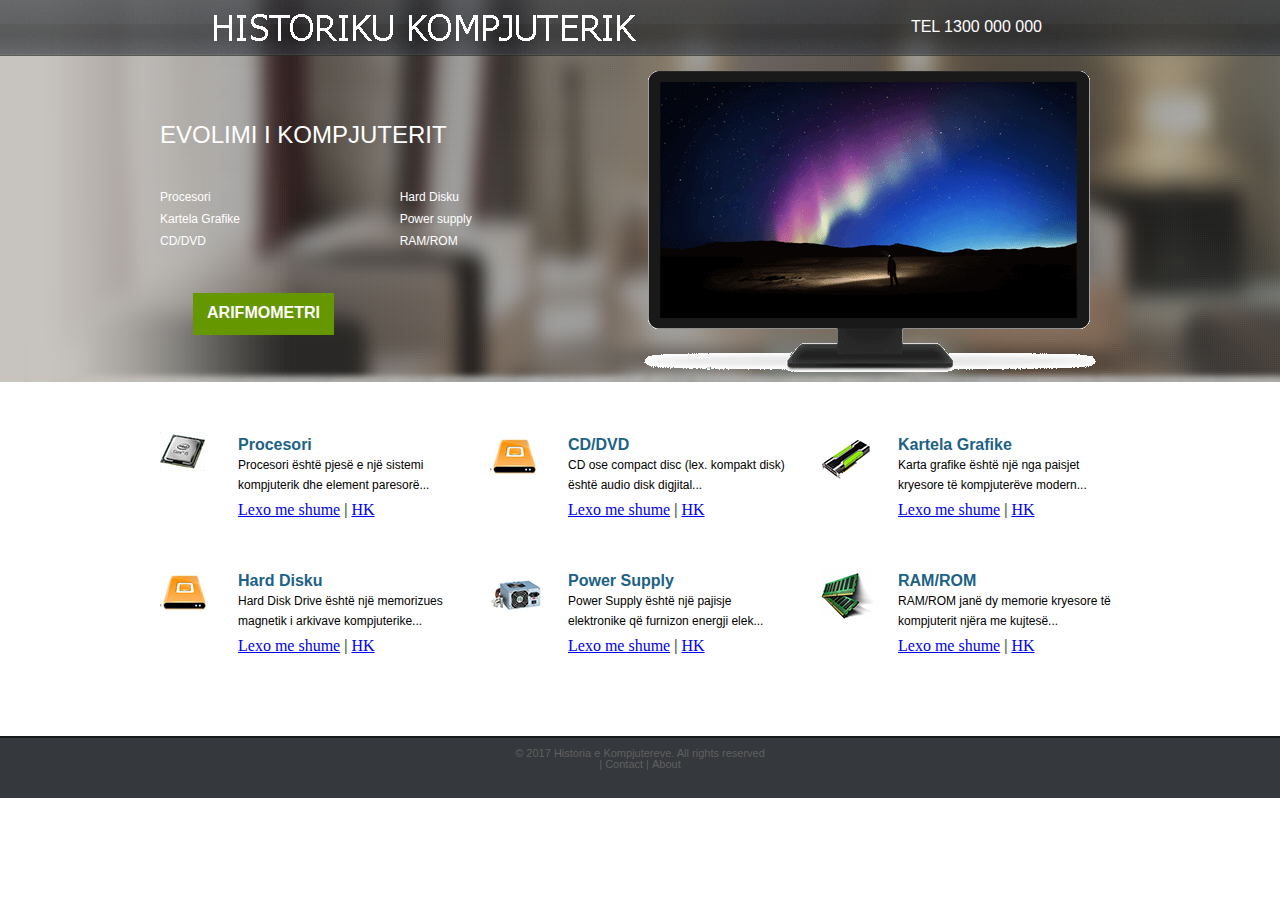
<file: Index.html>
<!DOCTYPE html>
<html>

<head>
<title> Home - Historiku i Kompjuterit</title>
<link rel="Stylesheet" type"text/css" href="reset.css">
<link rel="Stylesheet" type"style/css" href="style.css">
</head>


<body>

<header>
<div class="topbar">
<div class="container">
<h1><a href="#">Historiku i Kompjuterit</a></h1> 
<p><a href="tel:1300 000 000"> TEL 1300 000 000</a></p>
</div>
</div>
<div class="container">
<div class="text-info-wrapper">
<h2>EVOLIMI I KOMPJUTERIT</h2>
<ul> 
<li>Procesori</li>
<li>Hard Disku</li>
<li>Kartela Grafike</li>
<li>Power supply</li>
<li>CD/DVD</li>
<li>RAM/ROM</li>
</ul>
<div class="buttonboss">
<a class="Read-more" href="Arifmometri.html">ARIFMOMETRI</a>
</div>
</div>
<div class="image-info-wrapper">
<img src="images/banner_img.gif">
</div>
</div>
</header>

<section>
<div class="services-list-wrapper">
<div class="container">
<article class="service-item">
<img src="images/Procesori.jpg">
<div class="service-text-info">
<h3>Procesori</h3>
<p>Procesori është pjesë e një sistemi kompjuterik dhe element paresorë...</p>
<a href="Procesori.html">Lexo me shume</a>
|
<a href="#">HK</a>
</article>
<article class="service-item">
<img src="images/2.png">
<div class="service-text-info">
<h3>CD/DVD</h3>
<p>CD ose compact disc (lex. kompakt disk) është audio disk digjital...</p>
<a href="Cddvd.html">Lexo me shume</a>
|
<a href="#">HK</a>
</article>
<article class="service-item third">
<img src="images/3.png">
<div class="service-text-info">
<h3>Kartela Grafike</h3>
<p>Karta grafike është një nga paisjet kryesore të kompjuterëve modern...</p>
<a href="Kartela.html">Lexo me shume</a>
|
<a href="#">HK</a>
</article>
<article class="service-item">
<img src="images/4.png">
<div class="service-text-info">
<h3>Hard Disku</h3>
<p>
Hard Disk Drive është një memorizues magnetik i arkivave kompjuterike...</p>
<a href="Hdd.html">Lexo me shume</a>
|
<a href="#">HK</a>
</article>
<article class="service-item">
<img src="images/5.png">
<div class="service-text-info">
<h3>Power Supply</h3>
<p>Power Supply është një pajisje elektronike që furnizon energji elek...</p>
<a href="Powersupply.html">Lexo me shume</a>
|
<a href="#">HK</a>
</article>
<article class="service-item third">
<img src="images/6.png">
<div class="service-text-info">
<h3>RAM/ROM</h3>
<p>RAM/ROM janë dy memorie kryesore të kompjuterit njëra me kujtesë...</p>
<a href="Ramrom.html">Lexo me shume</a>
|
<a href="#">HK</a>
</article>
</div>
</div>
</div>
</section>
<div class="Footer-bg">
<div class="copyright">
<p>© 2017 Historia e Kompjutereve. All rights reserved</p>
|
<a class="Contact" href="#">Contact </a>
|
<a class="About" href="#">About </a>
</div>
</div>
</div>







</body>



</html>
</file>
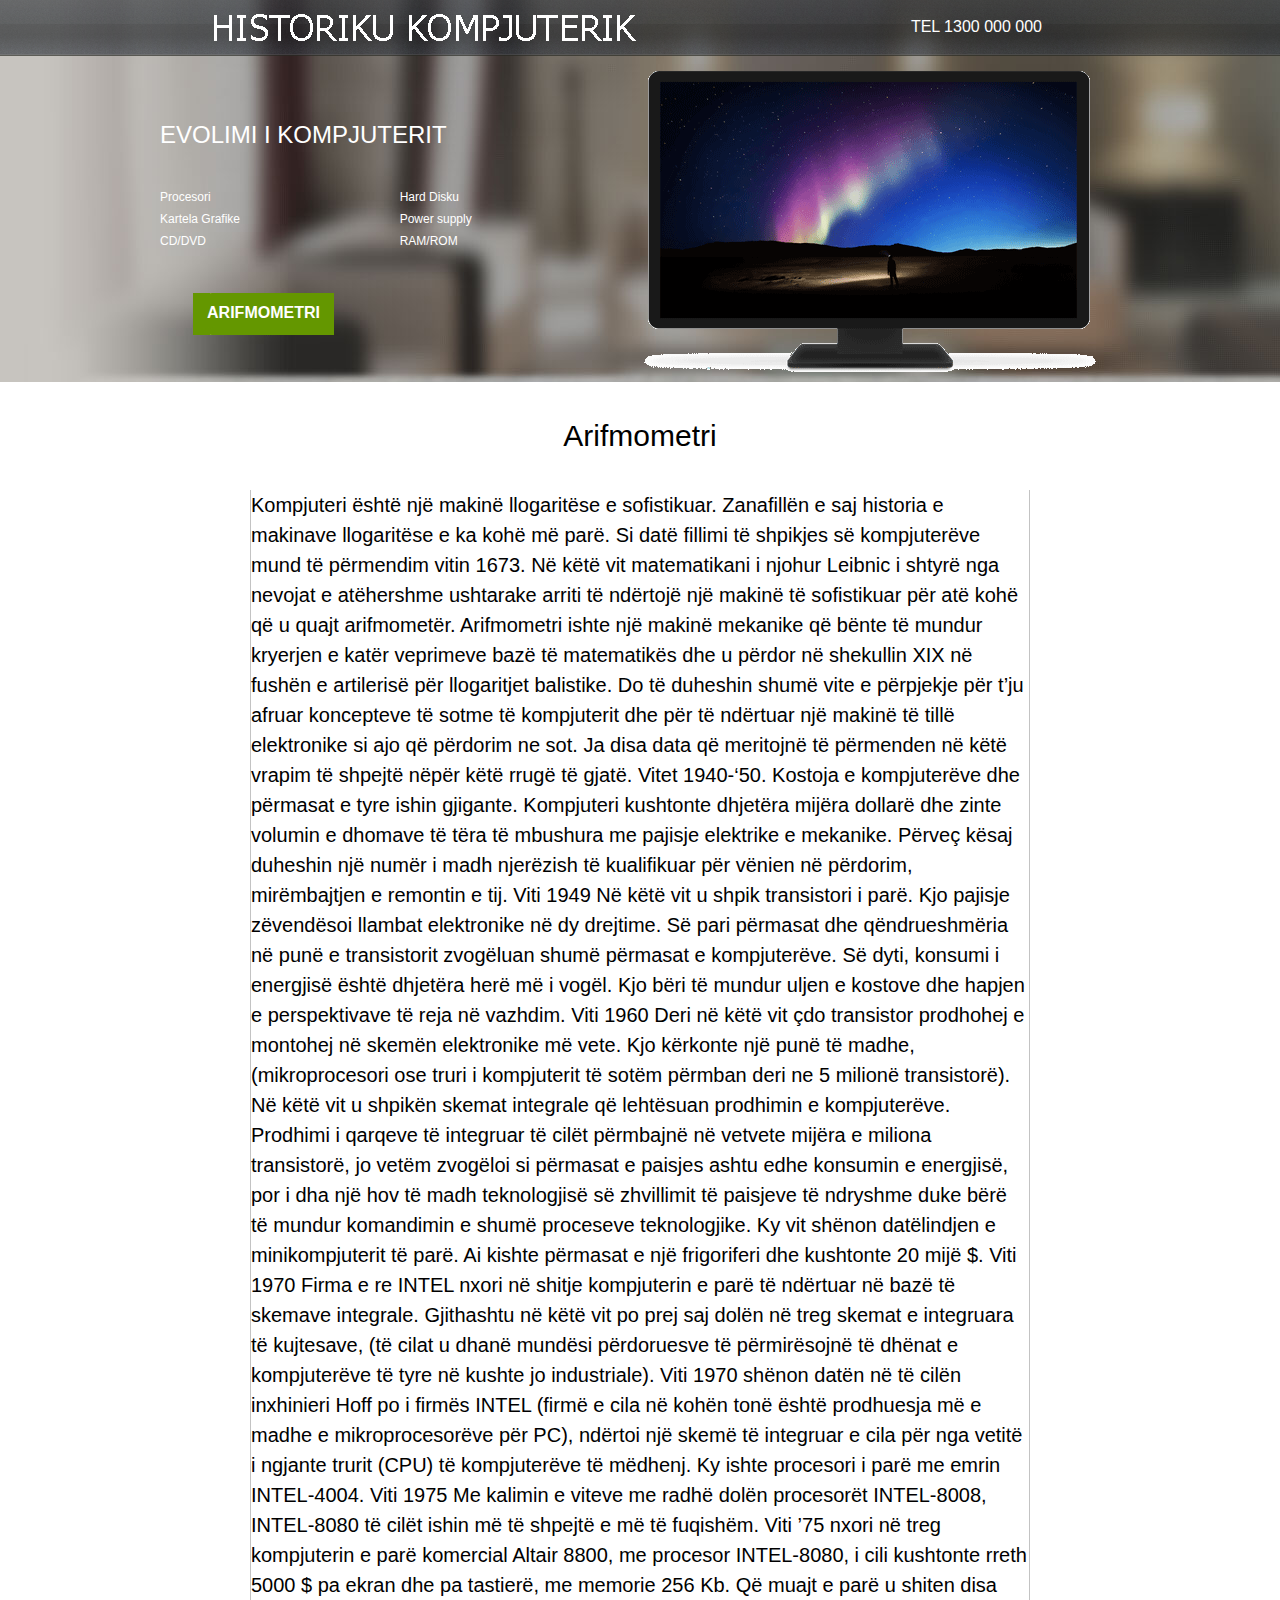
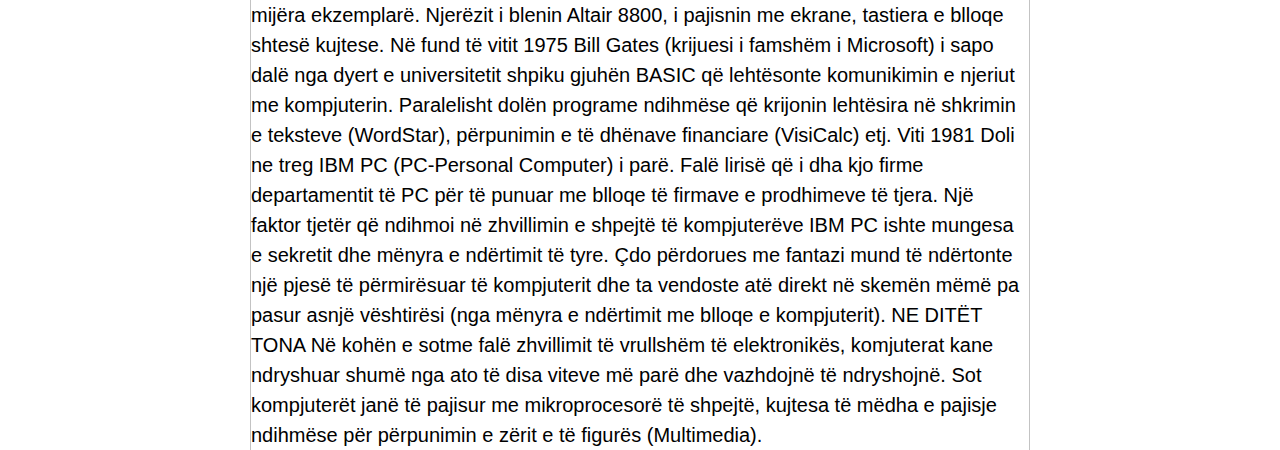
<file: Arifmometri.html>
<!DOCTYPE html>
<html>

<head>
<title> Arifmometri - Historiku i Kompjuterit</title>
<link rel="Stylesheet" type"text/css" href="reset.css">
<link rel="Stylesheet" type"style/css" href="style.css">
</head>


<body>

<header>
<div class="topbar">
<div class="container">
<h1><a href="#">Historiku i Kompjuterit</a></h1> 
<p><a href="tel:1300 000 000"> TEL 1300 000 000</a></p>
</div>
</div>
<div class="container">
<div class="text-info-wrapper">
<h2>EVOLIMI I KOMPJUTERIT</h2>
<ul> 
<li>Procesori</li>
<li>Hard Disku</li>
<li>Kartela Grafike</li>
<li>Power supply</li>
<li>CD/DVD</li>
<li>RAM/ROM</li>
</ul>
<div class="buttonboss">
<a class="Read-more" href="#">ARIFMOMETRI</a>
</div>
</div>
<div class="image-info-wrapper">
<img src="images/banner_img.gif">
</div>
</div>
</header>
<div class="Teksti">
<b><p>Arifmometri</p></b>
</div>
<div class="Tes">
<p>Kompjuteri është një makinë llogaritëse e sofistikuar. Zanafillën e saj historia e makinave llogaritëse e ka kohë më parë. Si datë fillimi të shpikjes së kompjuterëve mund të përmendim vitin 1673. Në këtë vit matematikani i njohur Leibnic i shtyrë nga nevojat e atëhershme ushtarake arriti të ndërtojë një makinë të sofistikuar për atë kohë që u quajt arifmometër. Arifmometri ishte një makinë mekanike që bënte të mundur kryerjen e katër veprimeve bazë të matematikës dhe u përdor në shekullin XIX në fushën e artilerisë për llogaritjet balistike. Do të duheshin shumë vite e përpjekje për t’ju afruar koncepteve të sotme të kompjuterit dhe për të ndërtuar një makinë të tillë elektronike si ajo që përdorim ne sot. Ja disa data që meritojnë të përmenden në këtë vrapim të shpejtë nëpër këtë rrugë të gjatë.
Vitet 1940-‘50. Kostoja e kompjuterëve dhe përmasat e tyre ishin gjigante. Kompjuteri kushtonte dhjetëra mijëra dollarë dhe zinte volumin e dhomave të tëra të mbushura me pajisje elektrike e mekanike. Përveç kësaj duheshin një numër i madh njerëzish të kualifikuar për vënien në përdorim, mirëmbajtjen e remontin e tij. Viti 1949 Në këtë vit u shpik transistori i parë. Kjo pajisje zëvendësoi llambat elektronike në dy drejtime. Së pari përmasat dhe qëndrueshmëria në punë e transistorit zvogëluan shumë përmasat e kompjuterëve. Së dyti, konsumi i energjisë është dhjetëra herë më i vogël. Kjo bëri të mundur uljen e kostove dhe hapjen e perspektivave të reja në vazhdim.
Viti 1960 Deri në këtë vit çdo transistor prodhohej e montohej në skemën elektronike më vete. Kjo kërkonte një punë të madhe, (mikroprocesori ose truri i kompjuterit të sotëm përmban deri ne 5 milionë transistorë). Në këtë vit u shpikën skemat integrale që lehtësuan prodhimin e kompjuterëve. Prodhimi i qarqeve të integruar të cilët përmbajnë në vetvete mijëra e miliona transistorë, jo vetëm zvogëloi si përmasat e paisjes ashtu edhe konsumin e energjisë, por i dha një hov të madh teknologjisë së zhvillimit të paisjeve të ndryshme duke bërë të mundur komandimin e shumë proceseve teknologjike. Ky vit shënon datëlindjen e minikompjuterit të parë. Ai kishte përmasat e një frigoriferi dhe kushtonte 20 mijë $.
Viti 1970 Firma e re INTEL nxori në shitje kompjuterin e parë të ndërtuar në bazë të skemave integrale. Gjithashtu në këtë vit po prej saj dolën në treg skemat e integruara të kujtesave, (të cilat u dhanë mundësi përdoruesve të përmirësojnë të dhënat e kompjuterëve të tyre në kushte jo industriale). Viti 1970 shënon datën në të cilën inxhinieri Hoff po i firmës INTEL (firmë e cila në kohën tonë është prodhuesja më e madhe e mikroprocesorëve për PC), ndërtoi një skemë të integruar e cila për nga vetitë i ngjante trurit (CPU) të kompjuterëve të mëdhenj. Ky ishte procesori i parë me emrin INTEL-4004. Viti 1975 Me kalimin e viteve me radhë dolën procesorët INTEL-8008, INTEL-8080 të cilët ishin më të shpejtë e më të fuqishëm. Viti ’75 nxori në treg kompjuterin e parë komercial Altair 8800, me procesor INTEL-8080, i cili kushtonte rreth 5000 $ pa ekran dhe pa tastierë, me memorie 256 Kb. Që muajt e parë u shiten disa mijëra ekzemplarë. Njerëzit i blenin Altair 8800, i pajisnin me ekrane, tastiera e blloqe shtesë kujtese. Në fund të vitit 1975 Bill Gates (krijuesi i famshëm i Microsoft) i sapo dalë nga dyert e universitetit shpiku gjuhën BASIC që lehtësonte komunikimin e njeriut me kompjuterin. Paralelisht dolën programe ndihmëse që krijonin lehtësira në shkrimin e teksteve (WordStar), përpunimin e të dhënave financiare (VisiCalc) etj.
Viti 1981 Doli ne treg IBM PC (PC-Personal Computer) i parë. Falë lirisë që i dha kjo firme departamentit të PC për të punuar me blloqe të firmave e prodhimeve të tjera. Një faktor tjetër që ndihmoi në zhvillimin e shpejtë të kompjuterëve IBM PC ishte mungesa e sekretit dhe mënyra e ndërtimit të tyre. Çdo përdorues me fantazi mund të ndërtonte një pjesë të përmirësuar të kompjuterit dhe ta vendoste atë direkt në skemën mëmë pa pasur asnjë vështirësi (nga mënyra e ndërtimit me blloqe e kompjuterit). NE DITËT TONA Në kohën e sotme falë zhvillimit të vrullshëm të elektronikës, komjuterat kane ndryshuar shumë nga ato të disa viteve më parë dhe vazhdojnë të ndryshojnë. Sot kompjuterët janë të pajisur me mikroprocesorë të shpejtë, kujtesa të mëdha e pajisje ndihmëse për përpunimin e zërit e të figurës (Multimedia).</p>

</div>


</body>




</div>

</html>
</file>
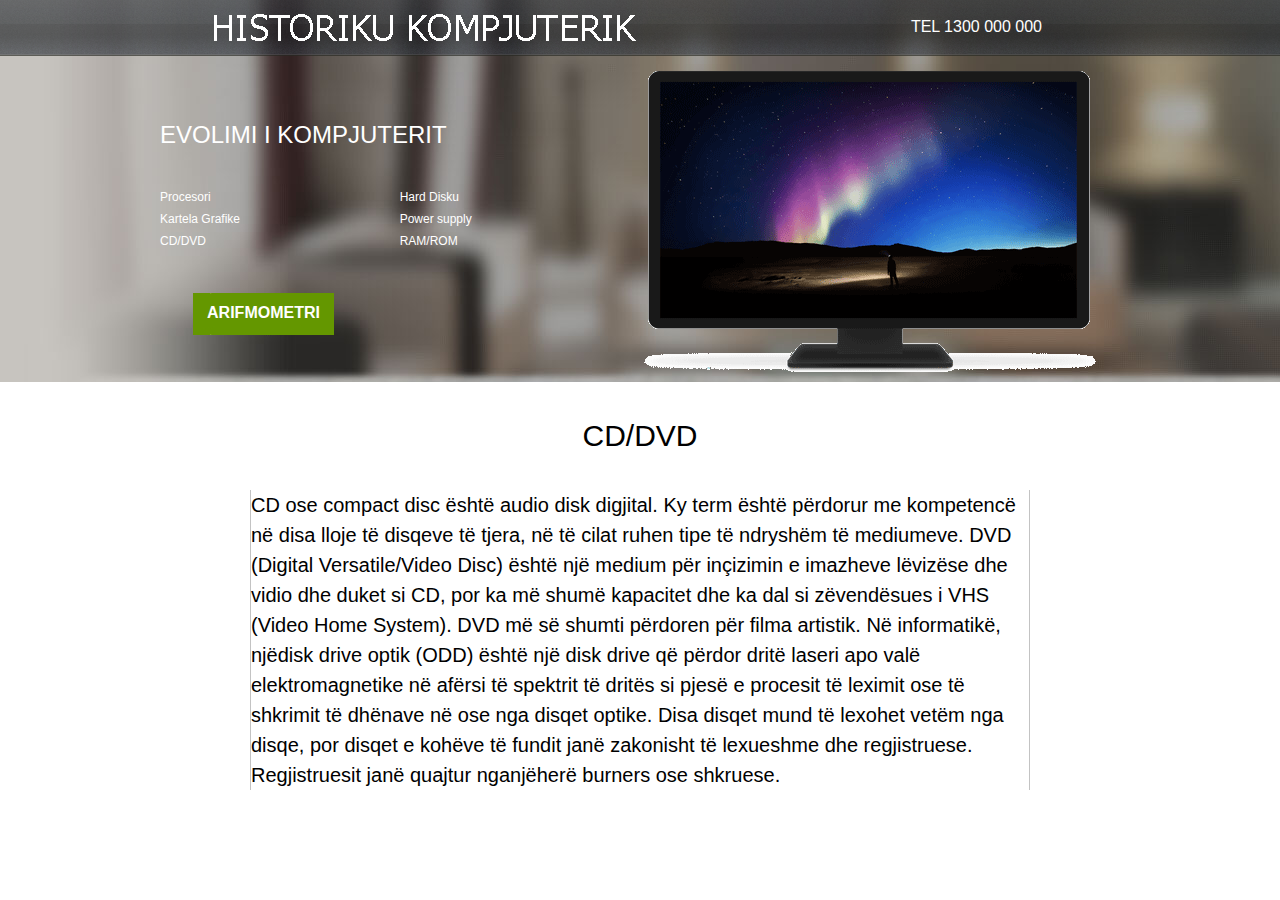
<file: Cddvd.html>
<!DOCTYPE html>
<html>

<head>
<title> CD/DVD - Historiku i Kompjuterit</title>
<link rel="Stylesheet" type"text/css" href="reset.css">
<link rel="Stylesheet" type"style/css" href="style.css">
</head>


<body>

<header>
<div class="topbar">
<div class="container">
<h1><a href="#">Historiku i Kompjuterit</a></h1> 
<p><a href="tel:1300 000 000"> TEL 1300 000 000</a></p>
</div>
</div>
<div class="container">
<div class="text-info-wrapper">
<h2>EVOLIMI I KOMPJUTERIT</h2>
<ul> 
<li>Procesori</li>
<li>Hard Disku</li>
<li>Kartela Grafike</li>
<li>Power supply</li>
<li>CD/DVD</li>
<li>RAM/ROM</li>
</ul>
<div class="buttonboss">
<a class="Read-more" href="#">ARIFMOMETRI</a>
</div>
</div>
<div class="image-info-wrapper">
<img src="images/banner_img.gif">
</div>
</div>
</header>
<div class="Teksti">
<b><p>CD/DVD</p></b>
</div>
<div class="Tes">
<p>CD ose compact disc është audio disk digjital. Ky term është përdorur me kompetencë në disa lloje të disqeve të tjera, në të cilat ruhen tipe të ndryshëm të mediumeve.
DVD (Digital Versatile/Video Disc) është një medium për inçizimin e imazheve lëvizëse dhe vidio dhe duket si CD, por ka më shumë kapacitet dhe ka dal si zëvendësues i VHS (Video Home System). DVD më së shumti përdoren për filma artistik.
Në informatikë, njëdisk drive optik (ODD) është një disk drive që përdor dritë laseri apo valë elektromagnetike në afërsi të spektrit të dritës si pjesë e procesit të leximit ose të shkrimit të dhënave në ose nga disqet optike. Disa disqet mund të lexohet vetëm nga disqe, por disqet e kohëve të fundit janë zakonisht të lexueshme dhe regjistruese. Regjistruesit janë quajtur nganjëherë burners ose shkruese.</p>

</div>


</body>




</div>

</html>
</file>
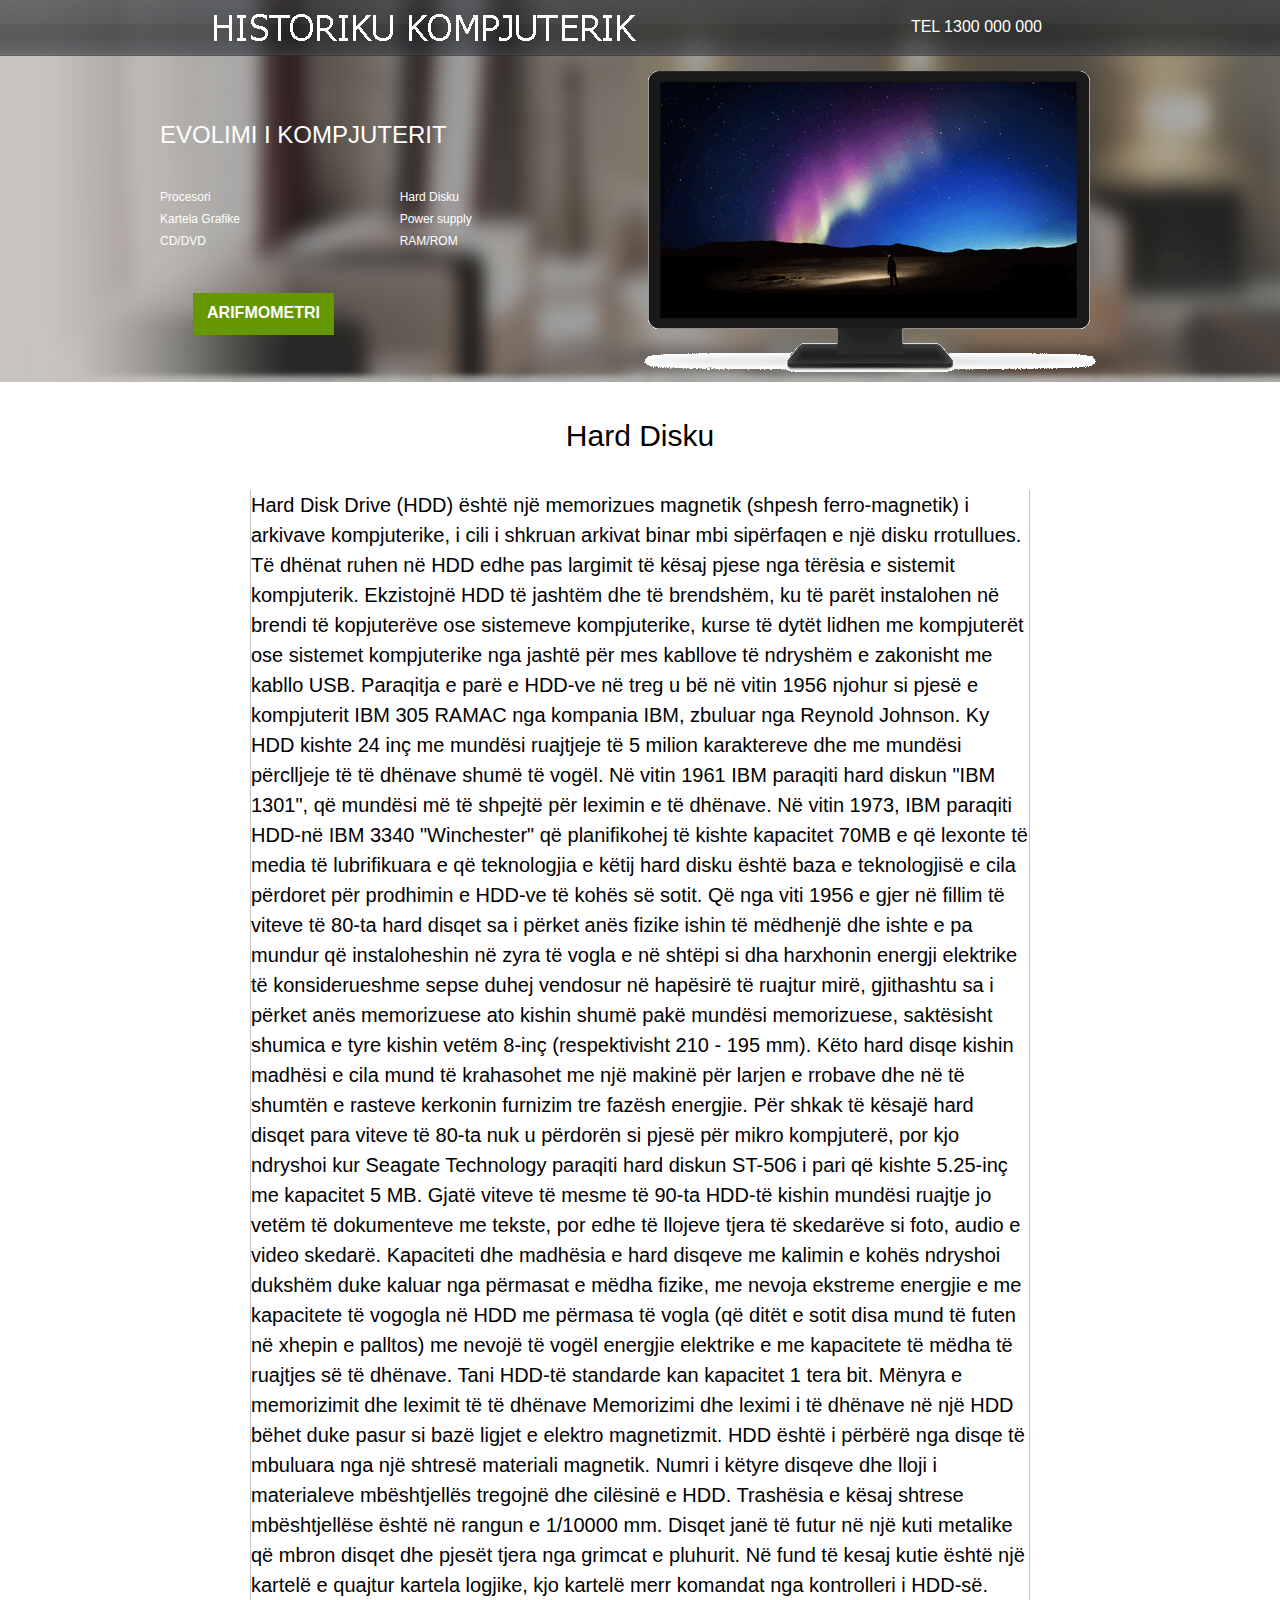
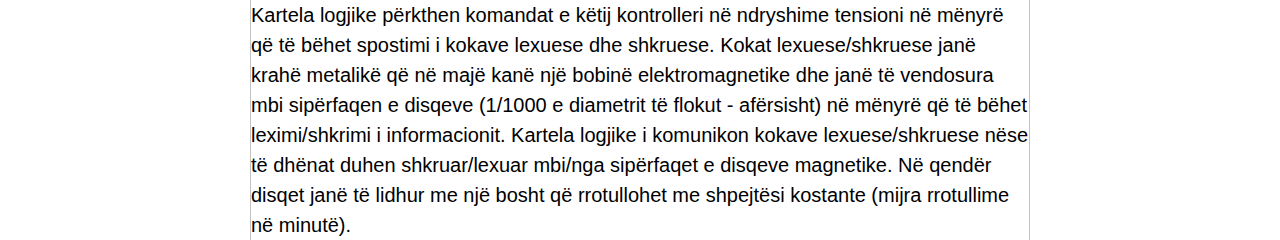
<file: Hdd.html>
<!DOCTYPE html>
<html>

<head>
<title> Hard Disk - Historiku i Kompjuterit</title>
<link rel="Stylesheet" type"text/css" href="reset.css">
<link rel="Stylesheet" type"style/css" href="style.css">
</head>


<body>

<header>
<div class="topbar">
<div class="container">
<h1><a href="#">Historiku i Kompjuterit</a></h1> 
<p><a href="tel:1300 000 000"> TEL 1300 000 000</a></p>
</div>
</div>
<div class="container">
<div class="text-info-wrapper">
<h2>EVOLIMI I KOMPJUTERIT</h2>
<ul> 
<li>Procesori</li>
<li>Hard Disku</li>
<li>Kartela Grafike</li>
<li>Power supply</li>
<li>CD/DVD</li>
<li>RAM/ROM</li>
</ul>
<div class="buttonboss">
<a class="Read-more" href="#">ARIFMOMETRI</a>
</div>
</div>
<div class="image-info-wrapper">
<img src="images/banner_img.gif">
</div>
</div>
</header>
<div class="Teksti">
<b><p>Hard Disku</p></b>
</div>
<div class="Tes">
<p>Hard Disk Drive (HDD) është një memorizues magnetik (shpesh ferro-magnetik) i arkivave kompjuterike, i cili i shkruan arkivat binar mbi sipërfaqen e një disku rrotullues. Të dhënat ruhen në HDD edhe pas largimit të kësaj pjese nga tërësia e sistemit kompjuterik. Ekzistojnë HDD të jashtëm dhe të brendshëm, ku të parët instalohen në brendi të kopjuterëve ose sistemeve kompjuterike, kurse të dytët lidhen me kompjuterët ose sistemet kompjuterike nga jashtë për mes kabllove të ndryshëm e zakonisht me kabllo USB.
Paraqitja e parë e HDD-ve në treg u bë në vitin 1956 njohur si pjesë e kompjuterit IBM 305 RAMAC nga kompania IBM, zbuluar nga Reynold Johnson. Ky HDD kishte 24 inç me mundësi ruajtjeje të 5 milion karaktereve dhe me mundësi përclljeje të të dhënave shumë të vogël. Në vitin 1961 IBM paraqiti hard diskun "IBM 1301", që mundësi më të shpejtë për leximin e të dhënave.
Në vitin 1973, IBM paraqiti HDD-në IBM 3340 "Winchester" që planifikohej të kishte kapacitet 70MB e që lexonte të media të lubrifikuara e që teknologjia e këtij hard disku është baza e teknologjisë e cila përdoret për prodhimin e HDD-ve të kohës së sotit.
Që nga viti 1956 e gjer në fillim të viteve të 80-ta hard disqet sa i përket anës fizike ishin të mëdhenjë dhe ishte e pa mundur që instaloheshin në zyra të vogla e në shtëpi si dha harxhonin energji elektrike të konsiderueshme sepse duhej vendosur në hapësirë të ruajtur mirë, gjithashtu sa i përket anës memorizuese ato kishin shumë pakë mundësi memorizuese, saktësisht shumica e tyre kishin vetëm 8-inç (respektivisht 210 - 195 mm). Këto hard disqe kishin madhësi e cila mund të krahasohet me një makinë për larjen e rrobave dhe në të shumtën e rasteve kerkonin furnizim tre fazësh energjie. Për shkak të kësajë hard disqet para viteve të 80-ta nuk u përdorën si pjesë për mikro kompjuterë, por kjo ndryshoi kur Seagate Technology paraqiti hard diskun ST-506 i pari që kishte 5.25-inç me kapacitet 5 MB.
Gjatë viteve të mesme të 90-ta HDD-të kishin mundësi ruajtje jo vetëm të dokumenteve me tekste, por edhe të llojeve tjera të skedarëve si foto, audio e video skedarë.
Kapaciteti dhe madhësia e hard disqeve me kalimin e kohës ndryshoi dukshëm duke kaluar nga përmasat e mëdha fizike, me nevoja ekstreme energjie e me kapacitete të vogogla në HDD me përmasa të vogla (që ditët e sotit disa mund të futen në xhepin e palltos) me nevojë të vogël energjie elektrike e me kapacitete të mëdha të ruajtjes së të dhënave.
Tani HDD-të standarde kan kapacitet 1 tera bit.

<b>Mënyra e memorizimit dhe leximit të të dhënave</b>

Memorizimi dhe leximi i të dhënave në një HDD bëhet duke pasur si bazë ligjet e elektro magnetizmit. HDD është i përbërë nga disqe të mbuluara nga një shtresë materiali magnetik. Numri i këtyre disqeve dhe lloji i materialeve mbështjellës tregojnë dhe cilësinë e HDD. Trashësia e kësaj shtrese mbështjellëse është në rangun e 1/10000 mm. Disqet janë të futur në një kuti metalike që mbron disqet dhe pjesët tjera nga grimcat e pluhurit. Në fund të kesaj kutie është një kartelë e quajtur kartela logjike, kjo kartelë merr komandat nga kontrolleri i HDD-së. Kartela logjike përkthen komandat e këtij kontrolleri në ndryshime tensioni në mënyrë që të bëhet spostimi i kokave lexuese dhe shkruese. Kokat lexuese/shkruese janë krahë metalikë që në majë kanë një bobinë elektromagnetike dhe janë të vendosura mbi sipërfaqen e disqeve (1/1000 e diametrit të flokut - afërsisht) në mënyrë që të bëhet leximi/shkrimi i informacionit. Kartela logjike i komunikon kokave lexuese/shkruese nëse të dhënat duhen shkruar/lexuar mbi/nga sipërfaqet e disqeve magnetike. Në qendër disqet janë të lidhur me një bosht që rrotullohet me shpejtësi kostante (mijra rrotullime në minutë).

</p>

</div>


</body>




</div>

</html>
</file>
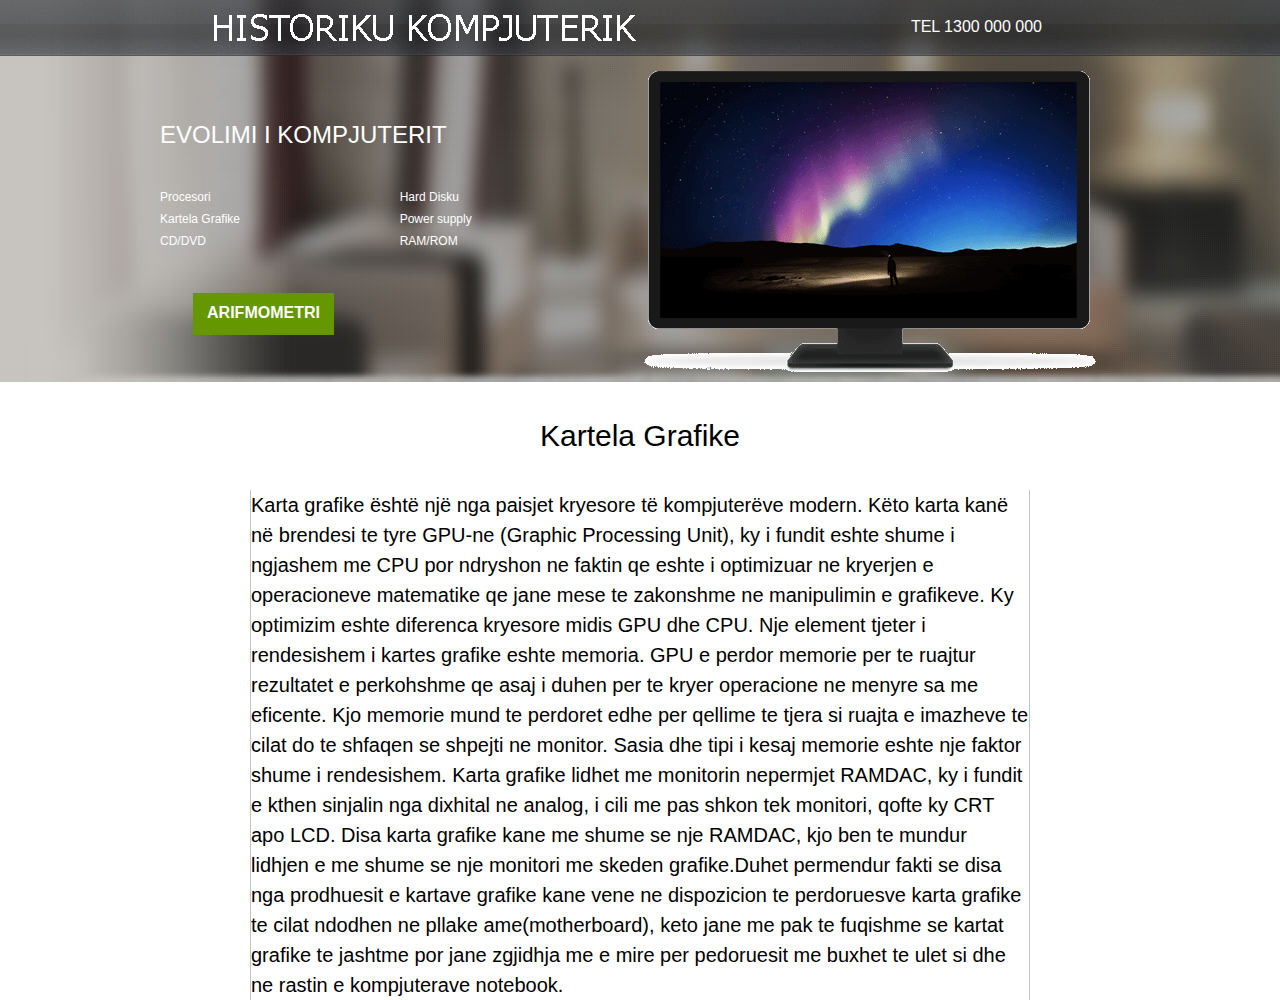
<file: Kartela.html>
<!DOCTYPE html>
<html>

<head>
<title> Kartela Grafike - Historiku i Kompjuterit</title>
<link rel="Stylesheet" type"text/css" href="reset.css">
<link rel="Stylesheet" type"style/css" href="style.css">
</head>


<body>

<header>
<div class="topbar">
<div class="container">
<h1><a href="#">Historiku i Kompjuterit</a></h1> 
<p><a href="tel:1300 000 000"> TEL 1300 000 000</a></p>
</div>
</div>
<div class="container">
<div class="text-info-wrapper">
<h2>EVOLIMI I KOMPJUTERIT</h2>
<ul> 
<li>Procesori</li>
<li>Hard Disku</li>
<li>Kartela Grafike</li>
<li>Power supply</li>
<li>CD/DVD</li>
<li>RAM/ROM</li>
</ul>
<div class="buttonboss">
<a class="Read-more" href="#">ARIFMOMETRI</a>
</div>
</div>
<div class="image-info-wrapper">
<img src="images/banner_img.gif">
</div>
</div>
</header>
<div class="Teksti">
<b><p>Kartela Grafike</p></b>
</div>
<div class="Tes">
<p>Karta grafike është një nga paisjet kryesore të kompjuterëve modern. Këto karta kanë në brendesi te tyre GPU-ne (Graphic Processing Unit), ky i fundit eshte shume i ngjashem me CPU por ndryshon ne faktin qe eshte i optimizuar ne kryerjen e operacioneve matematike qe jane mese te zakonshme ne manipulimin e grafikeve. Ky optimizim eshte diferenca kryesore midis GPU dhe CPU.
Nje element tjeter i rendesishem i kartes grafike eshte memoria. GPU e perdor memorie per te ruajtur rezultatet e perkohshme qe asaj i duhen per te kryer operacione ne menyre sa me eficente. Kjo memorie mund te perdoret edhe per qellime te tjera si ruajta e imazheve te cilat do te shfaqen se shpejti ne monitor. Sasia dhe tipi i kesaj memorie eshte nje faktor shume i rendesishem.
Karta grafike lidhet me monitorin nepermjet RAMDAC, ky i fundit e kthen sinjalin nga dixhital ne analog, i cili me pas shkon tek monitori, qofte ky CRT apo LCD. Disa karta grafike kane me shume se nje RAMDAC, kjo ben te mundur lidhjen e me shume se nje monitori me skeden grafike.Duhet permendur fakti se disa nga prodhuesit e kartave grafike kane vene ne dispozicion te perdoruesve karta grafike te cilat ndodhen ne pllake ame(motherboard), keto jane me pak te fuqishme se kartat grafike te jashtme por jane zgjidhja me e mire per pedoruesit me buxhet te ulet si dhe ne rastin e kompjuterave notebook.</p>

</div>


</body>




</div>

</html>
</file>
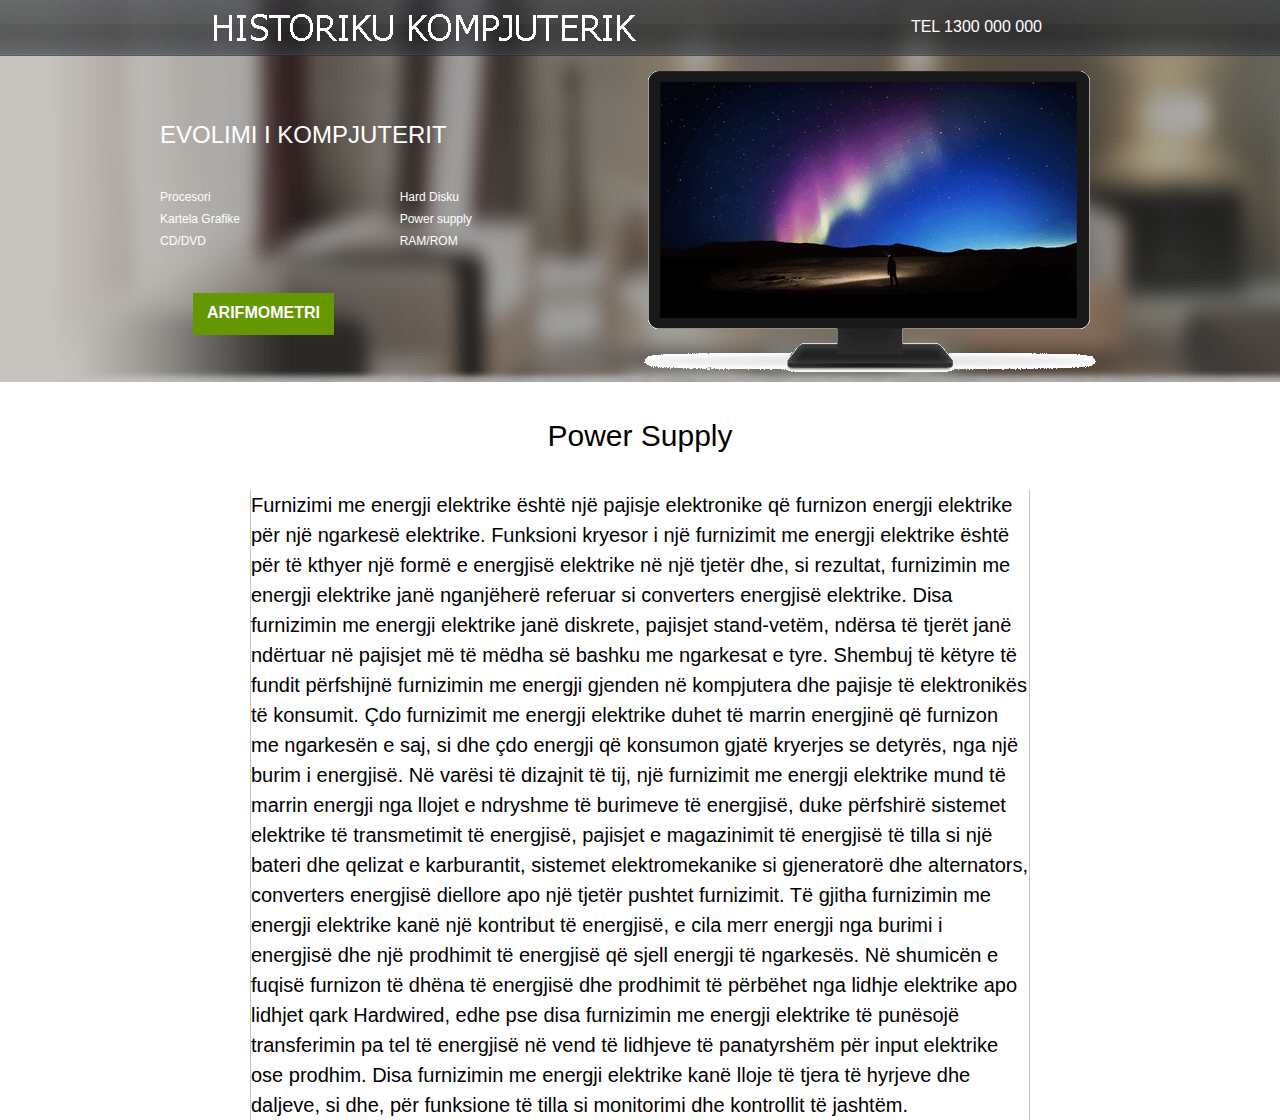
<file: Powersupply.html>
<!DOCTYPE html>
<html>

<head>
<title> Power Supply - Historiku i Kompjuterit</title>
<link rel="Stylesheet" type"text/css" href="reset.css">
<link rel="Stylesheet" type"style/css" href="style.css">
</head>


<body>

<header>
<div class="topbar">
<div class="container">
<h1><a href="#">Historiku i Kompjuterit</a></h1> 
<p><a href="tel:1300 000 000"> TEL 1300 000 000</a></p>
</div>
</div>
<div class="container">
<div class="text-info-wrapper">
<h2>EVOLIMI I KOMPJUTERIT</h2>
<ul> 
<li>Procesori</li>
<li>Hard Disku</li>
<li>Kartela Grafike</li>
<li>Power supply</li>
<li>CD/DVD</li>
<li>RAM/ROM</li>
</ul>
<div class="buttonboss">
<a class="Read-more" href="#">ARIFMOMETRI</a>
</div>
</div>
<div class="image-info-wrapper">
<img src="images/banner_img.gif">
</div>
</div>
</header>
<div class="Teksti">
<b><p>Power Supply</p></b>
</div>
<div class="Tes">
<p>Furnizimi me energji elektrike është një pajisje elektronike që furnizon energji elektrike për një ngarkesë elektrike. Funksioni kryesor i një furnizimit me energji elektrike është për të kthyer një formë e energjisë elektrike në një tjetër dhe, si rezultat, furnizimin me energji elektrike janë nganjëherë referuar si converters energjisë elektrike. Disa furnizimin me energji elektrike janë diskrete, pajisjet stand-vetëm, ndërsa të tjerët janë ndërtuar në pajisjet më të mëdha së bashku me ngarkesat e tyre. Shembuj të këtyre të fundit përfshijnë furnizimin me energji gjenden në kompjutera dhe pajisje të elektronikës të konsumit.

Çdo furnizimit me energji elektrike duhet të marrin energjinë që furnizon me ngarkesën e saj, si dhe çdo energji që konsumon gjatë kryerjes se detyrës, nga një burim i energjisë. Në varësi të dizajnit të tij, një furnizimit me energji elektrike mund të marrin energji nga llojet e ndryshme të burimeve të energjisë, duke përfshirë sistemet elektrike të transmetimit të energjisë, pajisjet e magazinimit të energjisë të tilla si një bateri dhe qelizat e karburantit, sistemet elektromekanike si gjeneratorë dhe alternators, converters energjisë diellore apo një tjetër pushtet furnizimit.

Të gjitha furnizimin me energji elektrike kanë një kontribut të energjisë, e cila merr energji nga burimi i energjisë dhe një prodhimit të energjisë që sjell energji të ngarkesës. Në shumicën e fuqisë furnizon të dhëna të energjisë dhe prodhimit të përbëhet nga lidhje elektrike apo lidhjet qark Hardwired, edhe pse disa furnizimin me energji elektrike të punësojë transferimin pa tel të energjisë në vend të lidhjeve të panatyrshëm për input elektrike ose prodhim. Disa furnizimin me energji elektrike kanë lloje të tjera të hyrjeve dhe daljeve, si dhe, për funksione të tilla si monitorimi dhe kontrollit të jashtëm.</p>

</div>


</body>




</div>

</html>
</file>
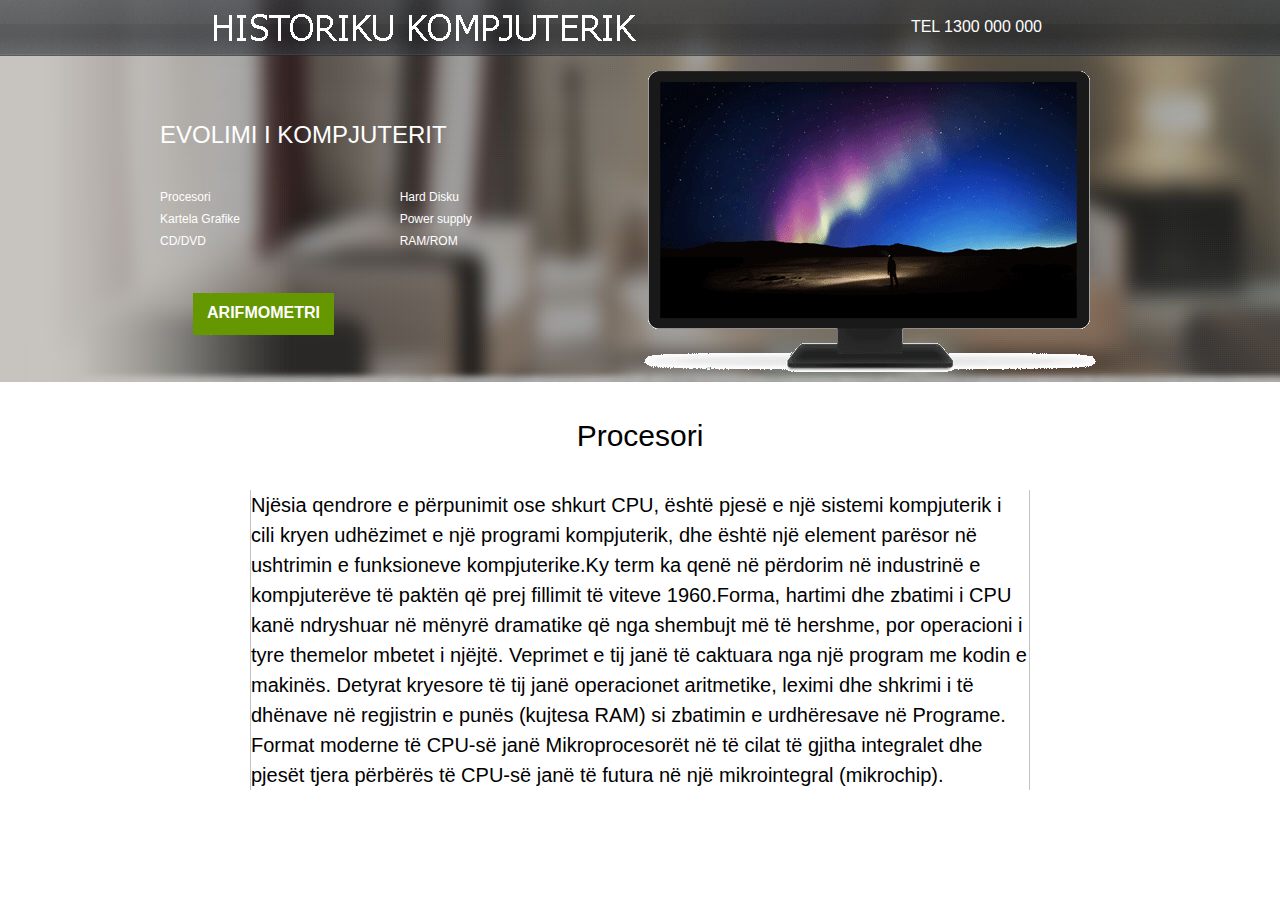
<file: Procesori.html>
<!DOCTYPE html>
<html>

<head>
<title> Procesori- Historiku i Kompjuterit</title>
<link rel="Stylesheet" type"text/css" href="reset.css">
<link rel="Stylesheet" type"style/css" href="style.css">
</head>


<body>

<header>
<div class="topbar">
<div class="container">
<h1><a href="#">Historiku i Kompjuterit</a></h1> 
<p><a href="tel:1300 000 000"> TEL 1300 000 000</a></p>
</div>
</div>
<div class="container">
<div class="text-info-wrapper">
<h2>EVOLIMI I KOMPJUTERIT</h2>
<ul> 
<li>Procesori</li>
<li>Hard Disku</li>
<li>Kartela Grafike</li>
<li>Power supply</li>
<li>CD/DVD</li>
<li>RAM/ROM</li>
</ul>
<div class="buttonboss">
<a class="Read-more" href="#">ARIFMOMETRI</a>
</div>
</div>
<div class="image-info-wrapper">
<img src="images/banner_img.gif">
</div>
</div>
</header>
<div class="Teksti">
<b><p>Procesori</p></b>
</div>
<div class="Tes">
<p>Njësia qendrore e përpunimit ose shkurt CPU, është pjesë e një sistemi kompjuterik i cili kryen udhëzimet e një programi kompjuterik, dhe është një element parësor në ushtrimin e funksioneve kompjuterike.Ky term ka qenë në përdorim në industrinë e kompjuterëve të paktën që prej fillimit të viteve 1960.Forma, hartimi dhe zbatimi i CPU kanë ndryshuar në mënyrë dramatike që nga shembujt më të hershme, por operacioni i tyre themelor mbetet i njëjtë.
Veprimet e tij janë të caktuara nga një program me kodin e makinës. Detyrat kryesore të tij janë operacionet aritmetike, leximi dhe shkrimi i të dhënave në regjistrin e punës (kujtesa RAM) si zbatimin e urdhëresave në Programe. Format moderne të CPU-së janë Mikroprocesorët në të cilat të gjitha integralet dhe pjesët tjera përbërës të CPU-së janë të futura në një mikrointegral (mikrochip).</p>

</div>


</body>




</div>

</html>
</file>
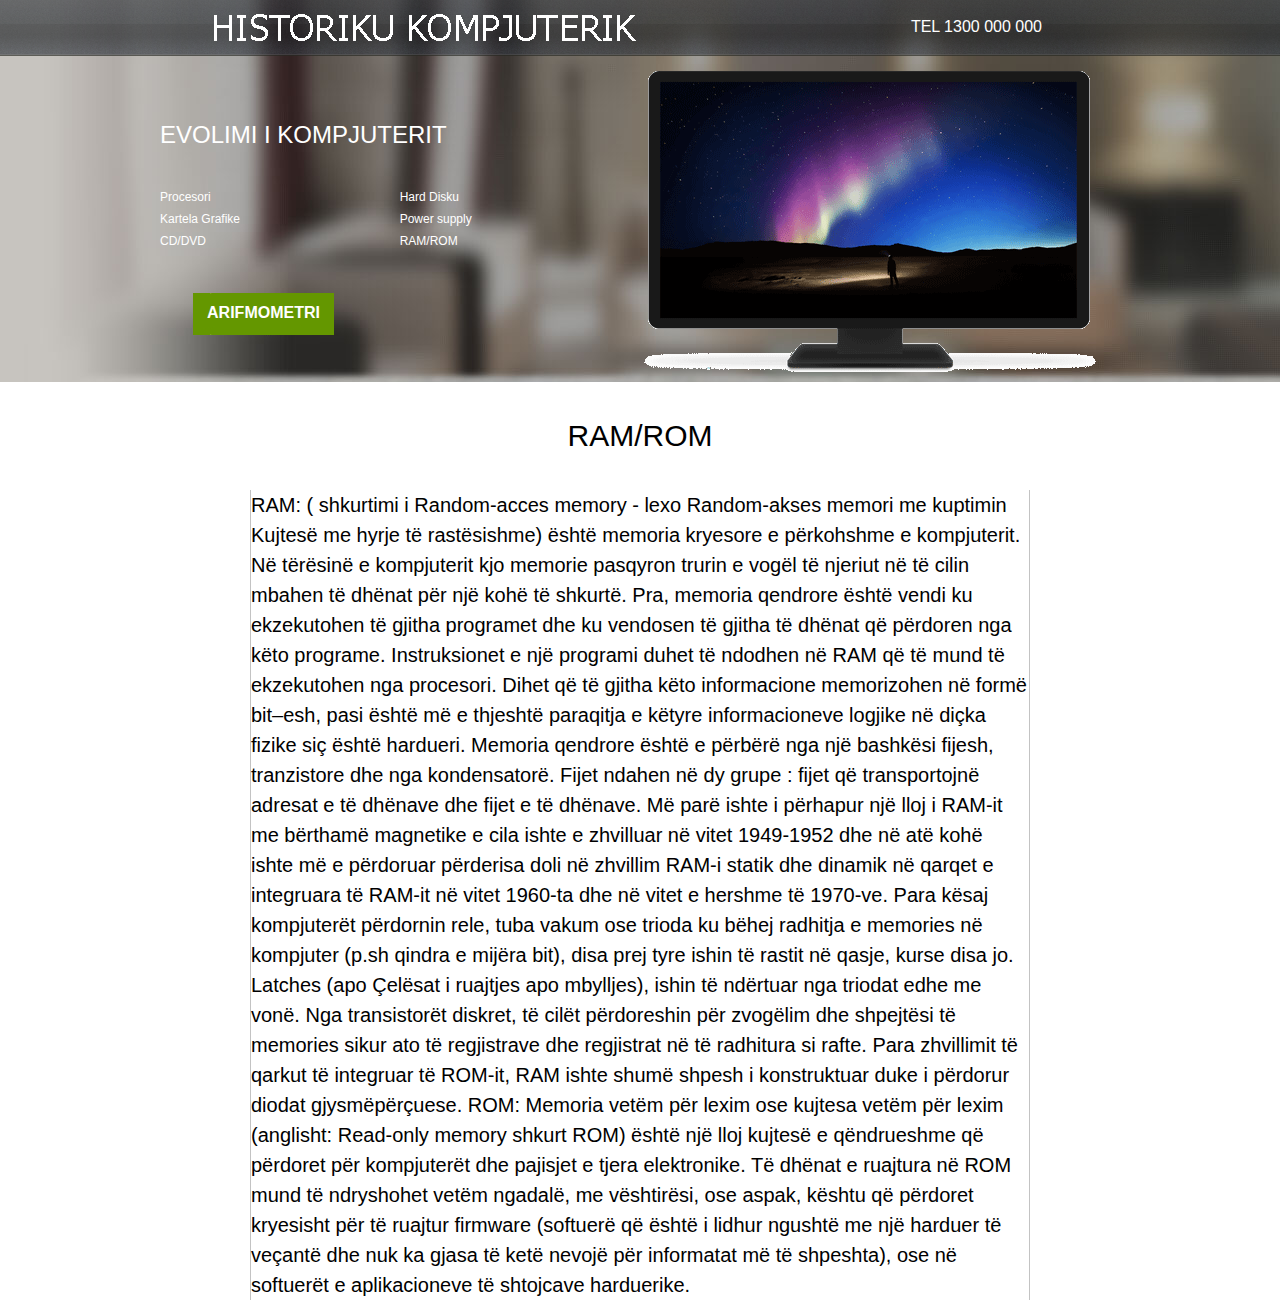
<file: Ramrom.html>
<!DOCTYPE html>
<html>

<head>
<title> RAM/ROM - Historiku i Kompjuterit</title>
<link rel="Stylesheet" type"text/css" href="reset.css">
<link rel="Stylesheet" type"style/css" href="style.css">
</head>


<body>

<header>
<div class="topbar">
<div class="container">
<h1><a href="#">Historiku i Kompjuterit</a></h1> 
<p><a href="tel:1300 000 000"> TEL 1300 000 000</a></p>
</div>
</div>
<div class="container">
<div class="text-info-wrapper">
<h2>EVOLIMI I KOMPJUTERIT</h2>
<ul> 
<li>Procesori</li>
<li>Hard Disku</li>
<li>Kartela Grafike</li>
<li>Power supply</li>
<li>CD/DVD</li>
<li>RAM/ROM</li>
</ul>
<div class="buttonboss">
<a class="Read-more" href="#">ARIFMOMETRI</a>
</div>
</div>
<div class="image-info-wrapper">
<img src="images/banner_img.gif">
</div>
</div>
</header>
<div class="Teksti">
<b><p>RAM/ROM</p></b>
</div>
<div class="Tes">
<p>RAM: ( shkurtimi i Random-acces memory - lexo Random-akses memori me kuptimin Kujtesë me hyrje të rastësishme) është memoria kryesore e përkohshme e kompjuterit. Në tërësinë e kompjuterit kjo memorie pasqyron trurin e vogël të njeriut në të cilin mbahen të dhënat për një kohë të shkurtë.
Pra, memoria qendrore është vendi ku ekzekutohen të gjitha programet dhe ku vendosen të gjitha të dhënat që përdoren nga këto programe. Instruksionet e një programi duhet të ndodhen në RAM që të mund të ekzekutohen nga procesori. Dihet që të gjitha këto informacione memorizohen në formë bit–esh, pasi është më e thjeshtë paraqitja e këtyre informacioneve logjike në diçka fizike siç është hardueri.
Memoria qendrore është e përbërë nga një bashkësi fijesh, tranzistore dhe nga kondensatorë. Fijet ndahen në dy grupe : fijet që transportojnë adresat e të dhënave dhe fijet e të dhënave.
Më parë ishte i përhapur një lloj i RAM-it me bërthamë magnetike e cila ishte e zhvilluar në vitet 1949-1952 dhe në atë kohë ishte më e përdoruar përderisa doli në zhvillim RAM-i statik dhe dinamik në qarqet e integruara të RAM-it në vitet 1960-ta dhe në vitet e hershme të 1970-ve.
Para kësaj kompjuterët përdornin rele, tuba vakum ose trioda ku bëhej radhitja e memories në kompjuter (p.sh qindra e mijëra bit), disa prej tyre ishin të rastit në qasje, kurse disa jo.
Latches (apo Çelësat i ruajtjes apo mbylljes), ishin të ndërtuar nga triodat edhe me vonë.
Nga transistorët diskret, të cilët përdoreshin për zvogëlim dhe shpejtësi të memories sikur ato të regjistrave dhe regjistrat në të radhitura si rafte. Para zhvillimit të qarkut të integruar të ROM-it, RAM ishte shumë shpesh i konstruktuar duke i përdorur diodat gjysmëpërçuese.

ROM: Memoria vetëm për lexim ose kujtesa vetëm për lexim (anglisht: Read-only memory shkurt ROM) është një lloj kujtesë e qëndrueshme që përdoret për kompjuterët dhe pajisjet e tjera elektronike.
Të dhënat e ruajtura në ROM mund të ndryshohet vetëm ngadalë, me vështirësi, ose aspak, kështu që përdoret kryesisht për të ruajtur firmware (softuerë që është i lidhur ngushtë me një harduer të veçantë dhe nuk ka gjasa të ketë nevojë për informatat më të shpeshta), ose në softuerët e aplikacioneve të shtojcave harduerike.</p>

</div>


</body>




</div>

</html>
</file>
<file: style.css>
header {
	background-image: url(images/header_bg.jpg);
	overflow: hidden;
}
.topbar {
	height: 56px;
	background-image: url(images/topbar_bg.png);
	overflow: hidden;
}
.topbar h1 a {
	width: 522px;
	height: 37px;
	display: block;
}
.topbar h1 {
	background-image: url(images/logo.png);
	background-repeat: no-repeat;
	text-indent: -9999px;
	float: left;
	margin-top: 9px;
	}
	.topbar p {
		float: right;
		margin-top: 19px;
		margin-right: 78px;
	}
	.topbar p a {
		font-family: Arial, San-serif;
		color: #fff;
		text-decoration: none;
	}
	.container {
		width: 960px;
		margin: 0 auto;
	}
	.text-info-wrapper,
	.image-info-wrapper {
		width: 50%;
	}
.text-info-wrapper {
	float: left;
	margin-top: 64px;
}
.image-info-wrapper {
	margin-top: 15px;
	margin-bottom: 7px;
	float: right;
}
.text-info-wrapper h2 {
	font-family: Arial, San-serif;
	color: #fff;
	font-size: 24px;	
	line-height: 30px;
}
.text-info-wrapper ul {
	font-family: Arial, San-serif;
	color: #fff;
	margin-top: 36px;
}
.text-info-wrapper li {
	font-size: 12px;
	width: 49%;
	display: inline-block;
	line-height: 22px;
}
.Read-more {
	font-family: Arial, San-serif;
	color: #fff;
	background-repeat: no repeat;
	background-image: url(images/button.png);
	width: 141px;
	height:42px;
	float:left;
	margin-top: 41px;
	margin-left: 33px;
	margin-bottom: 7px;
	text-align: center;
	font-size: 16px;
	font-weight: bold;
	line-height: 40px;
	text-decoration: none;
}
.services-list-wrapper {
	height: 304px;
	background-color: #fff;
	margin-bottom: 50px;
	}
.service-item {
	width: 300px;
	overflow: hidden;
	float: left;
	margin-right: 30px;
}
.third {
	margin-right: 0
}
.service-item img {
	margin-top: 50px;
	float: left;
	
}
.service-text-info {
	margin-top: 53px;
	width: 222px;
	float: right;
}
.service-text-info h3 {
	font-weight: bold;
	font-family: Arial, san-serif;
	font-size: 16px;
	color: #1c6285;
	text-shadow: none;
	line-height: 20px;
}
.service-text-info p {
	margin-bottom: 7px;
	font-family: Arial, san-serif;
	font-size: 12px;
	text-shadow: none;
	line-height: 20px;

}
.service-text-info a {
	margin-top: 4px;
}
.Footer-bg{
border-top: 2px solid #17191a;
background-color: #35383c;
height: 60px;

}
.copyright {
margin-top: 10px;
border-top: 1 px solid #45494d;
font-size:11px;
font-family: Arial, san-serif;
color: #606060;
text-align: center;
}
.copyright a {
	font-family: Arial, San-serif;
		color: #606060;
		text-decoration: none;
}
.Teksti p {
	margin-top: 39px;
	font-family: Arial, San-serif;
	font-size: 30px;
	text-align: center;
}
.Tes p {
	margin-top: 39px;
	font-family: Arial, San-serif;
	font-size: 20px;
	text-align: left;
	margin-left: 250px;
	margin-right: 250px;
	border-right: 1px solid #c3c3c3;
	border-left: 1px solid #c3c3c3;
	line-height: 30px;

}
</file>
